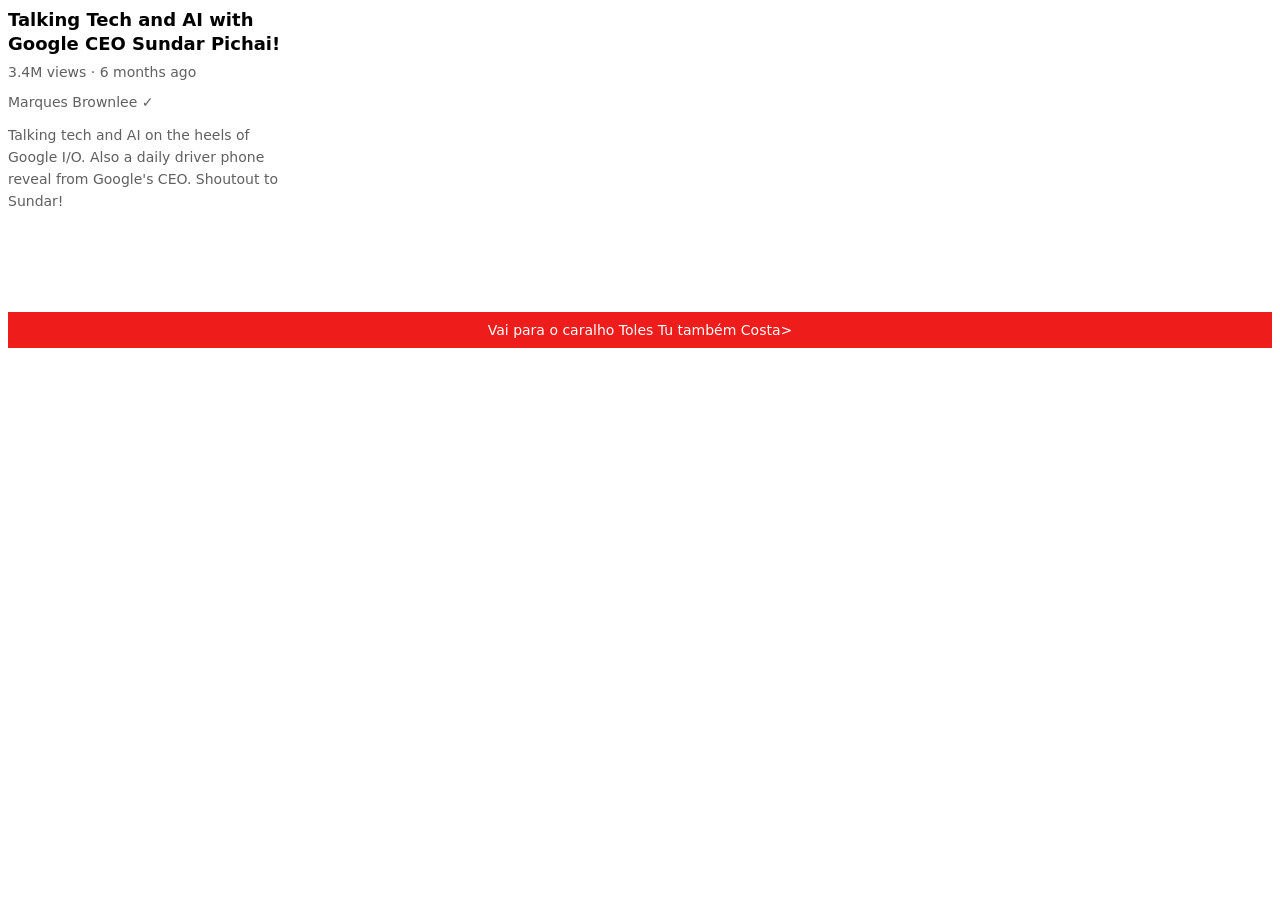
<file: text.html>
<!DOCTYPE html>
<html lang="en">
  <head>
    <link rel="preconnect" href="https://fonts.googleapis.com" />
    <link rel="preconnect" href="https://fonts.gstatic.com" crossorigin />
    <link
      href="https://fonts.googleapis.com/css2?family=Roboto:wght@400;700&display=swap"
      rel="stylesheet"
    />
    <link rel="stylesheet" href="styles/text.css" />
    <meta charset="UTF-8" />
    <meta http-equiv="X-UA-Compatible" content="IE=edge" />
    <meta name="viewport" content="width=device-width, initial-scale=1.0" />
    <title>Document</title>
  </head>
  <body>
    <div class="youtube">
      <p class="video-title">
        Talking Tech and AI with Google CEO Sundar Pichai!
      </p>
      <p class="video-stats">3.4M views &#183; 6 months ago</p>
      <p class="video-author">Marques Brownlee &#10003;</p>
      <p class="video-description">
        Talking tech and AI on the heels of Google I/O. Also a daily driver
        phone reveal from Google's CEO. Shoutout to Sundar!
      </p>
    </div>
    <div class="apple">
      <p class="apple-text">
        Vai para o caralho Toles
        <span class="underline"> Tu também Costa></span>
      </p>
    </div>
  </body>
</html>
</file>
<file: styles/text.css>
p {
    font-family: system-ui, -apple-system, BlinkMacSystemFont, 'Segoe UI', Roboto, Oxygen, Ubuntu, Cantarell, 'Open Sans', 'Helvetica Neue', sans-serif;
    margin-top: 0;
    margin-bottom: 0;
  }
  .video-title {
    font-weight: bold;
    font-size: 18px;
    text-align: left;
    width: 300px;
    line-height: 24px;
    margin-bottom: 8px;
  }

  .video-stats {
    font-size: 14px;
    color: rgb(96, 96, 96);
    margin-bottom: 14px;
  }
  .video-author {
    color: rgb(96, 96, 96);
    font-size: 14px;
  }
  .video-description {
    color: rgb(96, 96, 96);
    font-size: 14px;
    margin-top: 14px;
    width: 280px;
    line-height: 22px;
    margin-bottom: 100px;
  }
  .apple-text {
    margin-bottom: 50px;
    font-size: 14px;
    background-color: rgb(239, 28, 28);
    color: white;
    text-align: center;
    padding-top: 10px;
    padding-bottom: 10px;
  }
  .underline {
    cursor: pointer;
  }
  .underline:hover {
    text-decoration: underline;
  }
</file>
